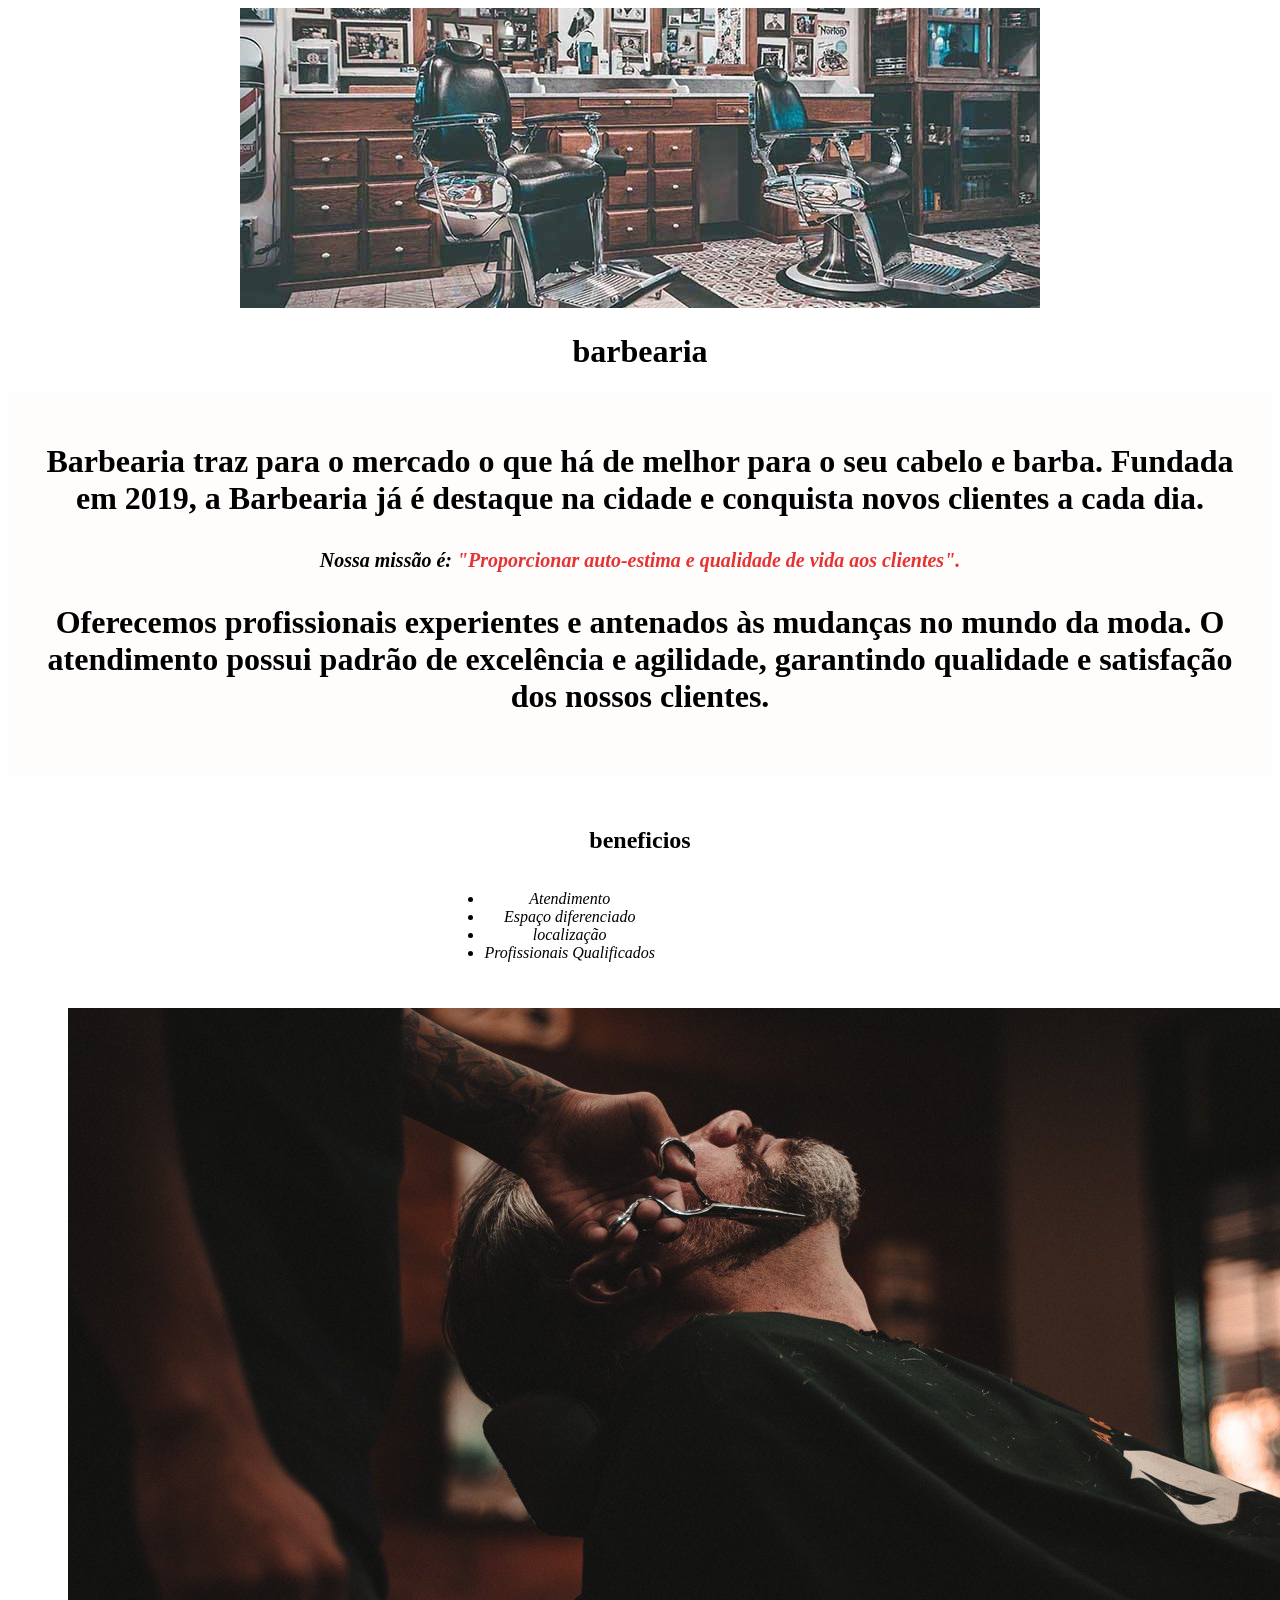
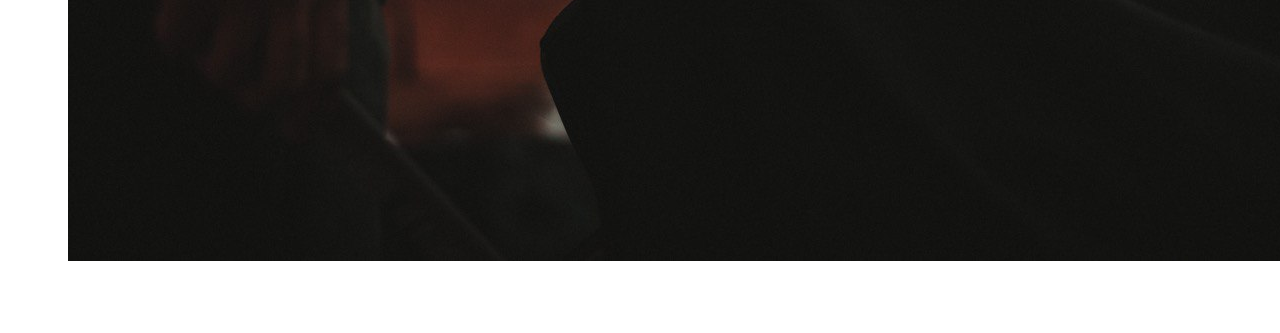
<file: index.html>
<!DOCTYPE html>
<html lang="pt-BR">

<head>
    <meta charset="UTF-8">
    <title>Barbearia</title>
    <link rel="stylesheet" href="style.css">
</head>

<body>
    <center><img src="img/banner.jpg" </center>
    <header>
        <h1 class="titulo-principal"> barbearia </h1>
    </header>
        <div class="principal">
            <h1 class="titulo-principal>Sobre a barbearia</h1>
            <p>Localizada no coração da cidade a <strong><a
                        href="https://share.google/ajmPUVkMjm0ef8jnF">Barbearia</a></strong> traz para o mercado o que
                há
                de melhor para o seu cabelo e barba. Fundada em 2019, a Barbearia já é destaque na cidade e
                conquista novos clientes a cada dia.</p>

            <p id="missao"><em>Nossa missão é: <strong>"Proporcionar auto-estima e qualidade de vida aos
                        clientes".</strong></em></p>

            <p>Oferecemos profissionais experientes e antenados às mudanças no mundo da moda. O atendimento possui
                padrão
                de excelência e agilidade, garantindo qualidade e satisfação dos nossos clientes.</p>
        </div>
        <div class="beneficios">
            <h2 class="centralizado">beneficios</h2>

            <ul>
                <li class="itens">Atendimento</li>
                <li class="itens">Espaço diferenciado</li>
                <li class="itens">localização</li>
                <li class="itens">Profissionais Qualificados</li>
            </ul>

            <img src="img/beneficios.jpg" class="beneficios">
        </div>
</body>

</html>
</file>
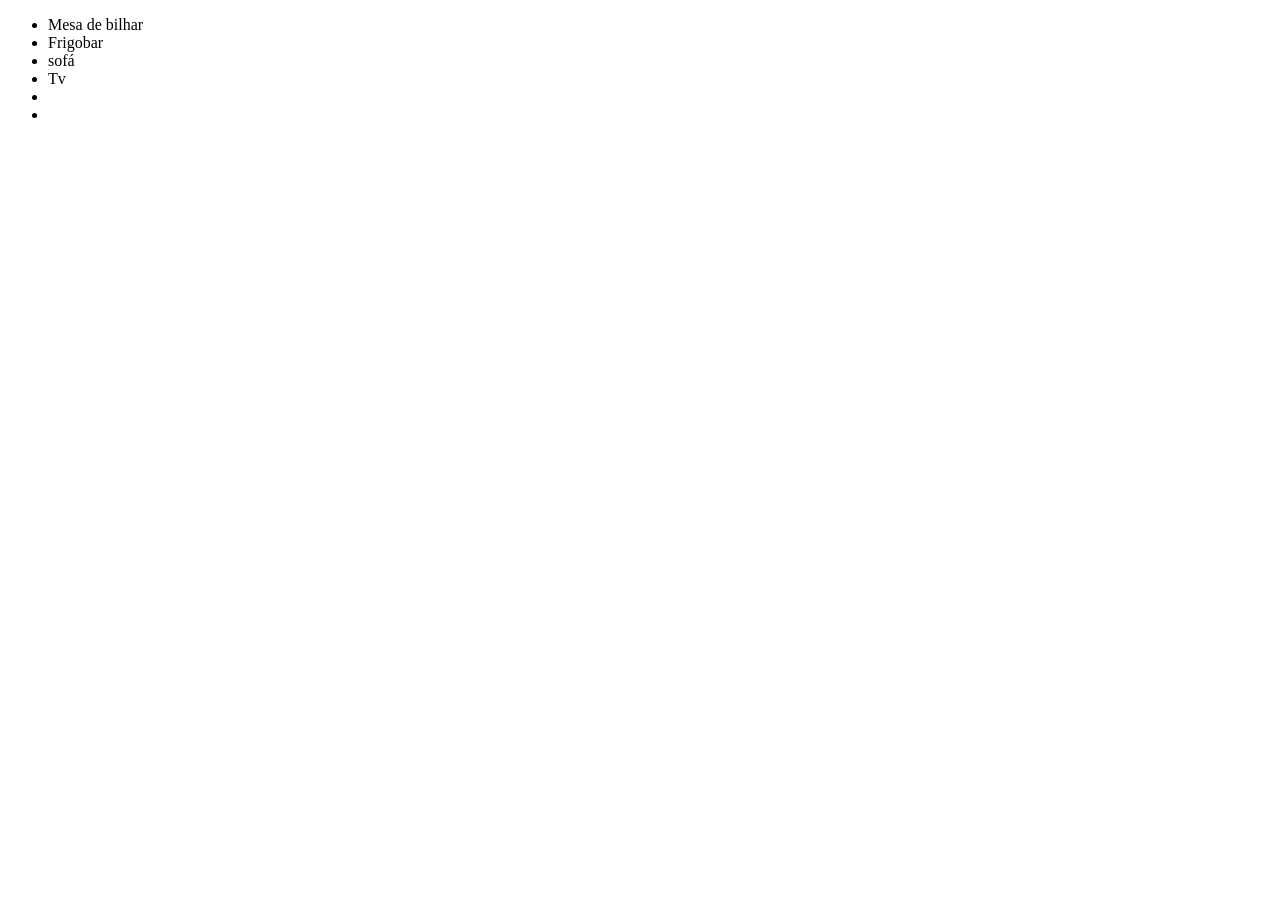
<file: beneficios.html>
<!DOCTYPE html>
<html lang="en">
<head>
    <meta charset="UTF-8">
    <meta name="viewport" content="width=device-width, initial-scale=1.0">
    <title>Benefícios</title>
</head>
<body>
    <div>
        <ul>
            <li class="itens">Mesa de bilhar</li>
            <li class="itens">Frigobar   </li>
            <li class="itens">sofá</li>
            <li class="itens">Tv  </li>
            <li class="itens">  </li>
            <li class="itens">  </li>
        </ul>
    </div>    



</body>
</html>
</file>
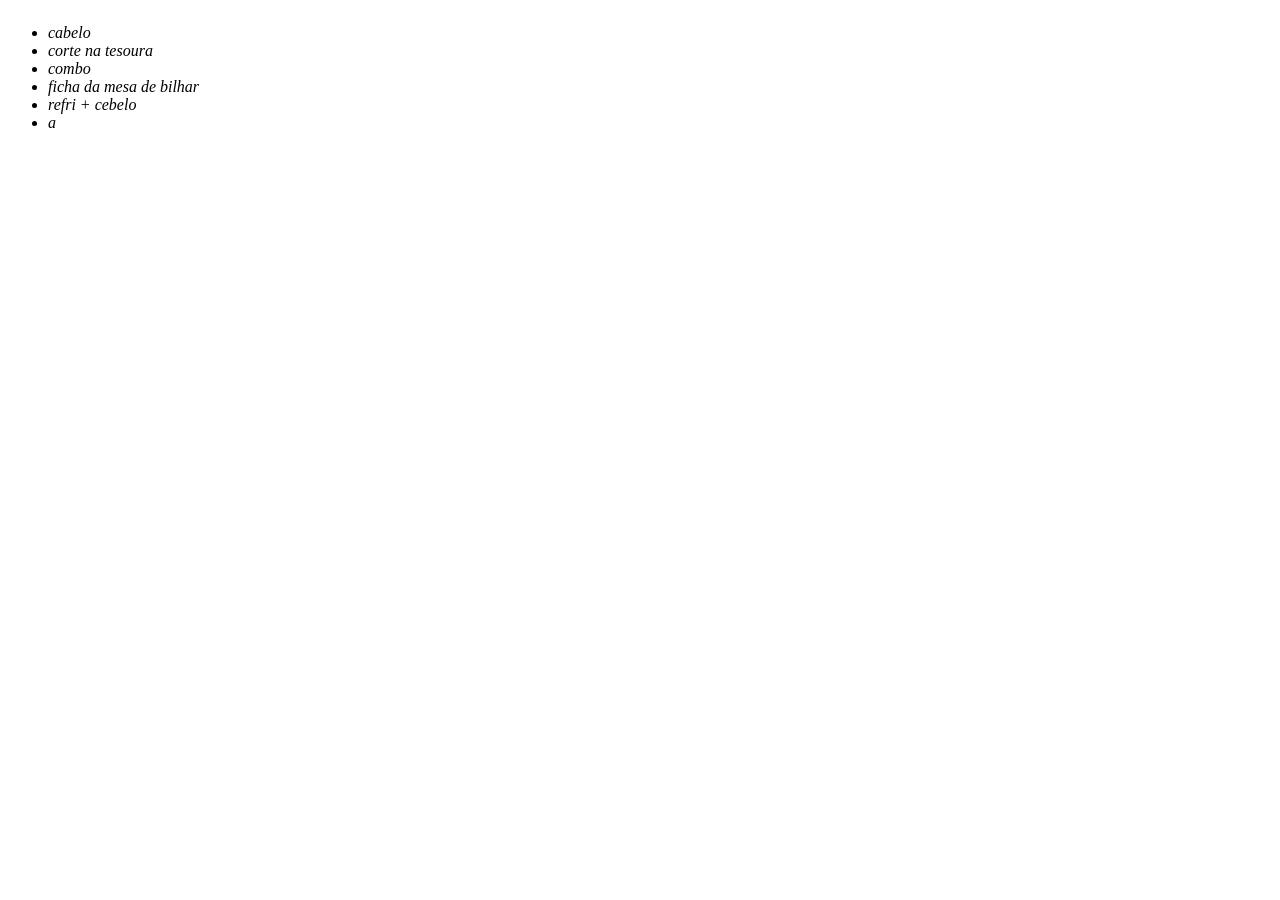
<file: produtos.html>
<!DOCTYPE html>
<html lang="en">
<head>
    <meta charset="UTF-8">
    <meta name="viewport" content="width=, initial-scale=1.0">
    <title>Produtos - barbearia</title>
    <link rel="stylesheet" href="style.css">
</head>
<body>
    <div>
        <ul>
            <li class="itens">cabelo</li>
            <li class="itens">corte na tesoura</li>
            <li class="itens">combo</li>
            <li class="itens">ficha da mesa de bilhar</li>
            <li class="itens">refri + cebelo</li>
            <li class="itens">  a          </li>

        </ul>
    </div>


</body>
</html>
</file>
<file: style.css>
body {
    background: #ffffffcc;
}

.principal {
    background: #fffcfccc;
    padding: 30px;
}

.itens{
    font-style: italic;
}

.beneficios{
    background: #ffffff;
    padding: 30px;
}
h2{
    text-align: center;
}

ul{
    display: inline-block;
    vertical-align: top;
    width: 20;
    margin-right: 15%;
}
.imgbeneficios{
    width:50%
}
p{
    text-align: center;
}
em strong{
    color: #df0000cc
}
#banner{
    width:00
}
h1{
    text-align: center;
}

#missao{
    font-size: 20px;
}

#titulo-principal{
    padding-left: center;
}
</file>
